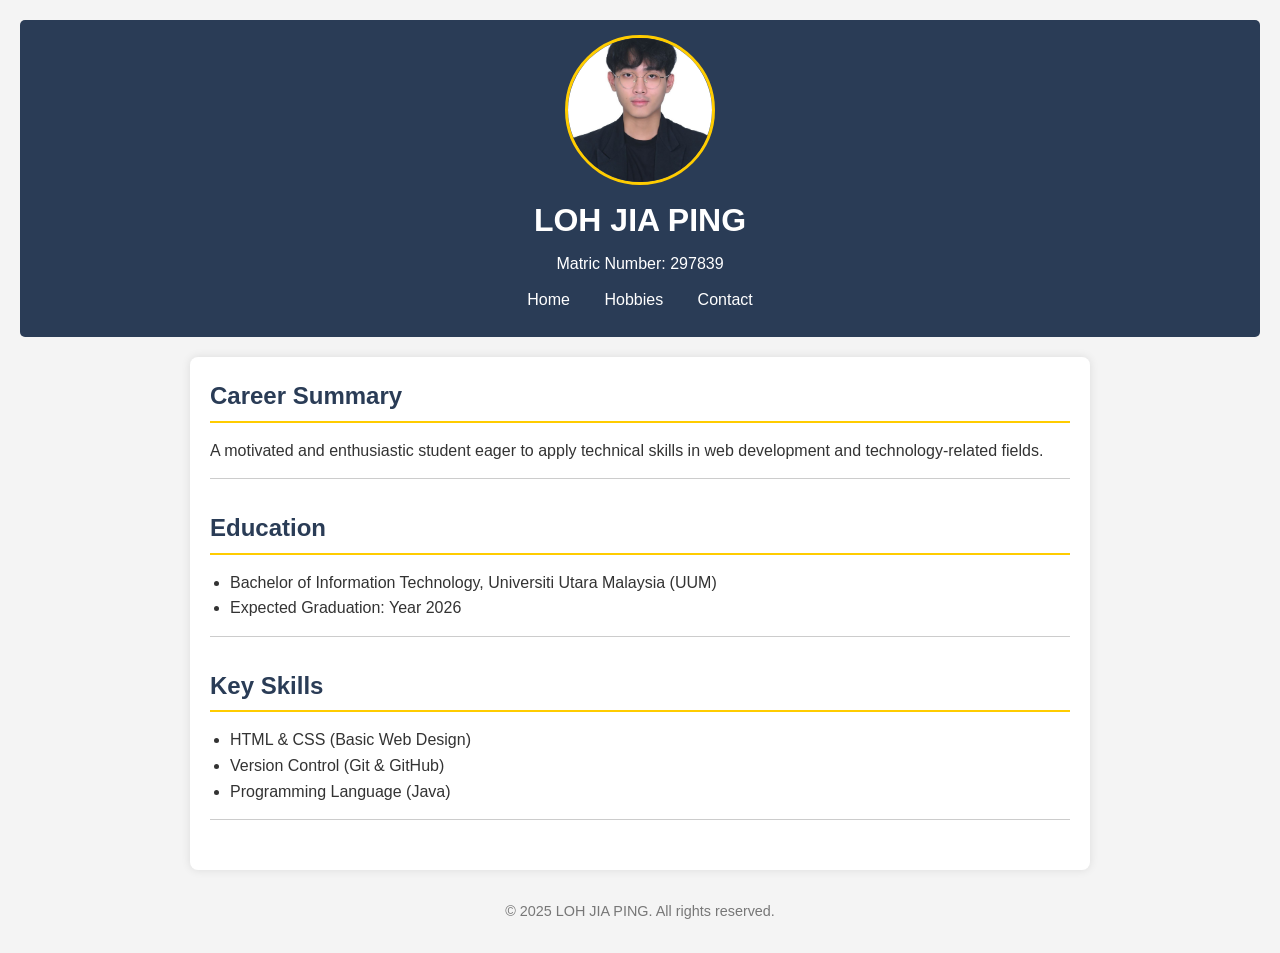
<file: index.html>
<!DOCTYPE html>
<html lang="en">
<head>
    <meta charset="UTF-8">
    <meta name="viewport" content="width=device-width, initial-scale=1.0">
    <title>LOH JIA PING - Resume</title>
    <link rel="stylesheet" href="style.css">
</head>
<body>
<header>
    <img src="me.jpg" alt="LOH JIA PING Profile Photo" class="profile-photo">

    <h1>LOH JIA PING</h1>
    <p>Matric Number: 297839</p>
    <nav>
        <a href="index.html">Home</a>
        <a href="hobbies.html">Hobbies</a>
        <a href="contact.html">Contact</a>
    </nav>
</header>

<main>
    <section id="summary">
        <h2>Career Summary</h2>
        <p>A motivated and enthusiastic student eager to apply technical skills in web development and technology-related fields.</p>
    </section>

    <section id="education">
        <h2>Education</h2>
        <ul>
            <li>Bachelor of Information Technology, Universiti Utara Malaysia (UUM)</li>
            <li>Expected Graduation: Year 2026</li>
        </ul>
    </section>

    <section id="skills">
        <h2>Key Skills</h2>
        <ul class="skills-list">
            <li>HTML & CSS (Basic Web Design)</li>
            <li>Version Control (Git & GitHub)</li>
            <li>Programming Language (Java)</li>
        </ul>
    </section>
</main>

<footer>
    <p>&copy; 2025 LOH JIA PING. All rights reserved.</p>
</footer>
</body>
</html>
</file>
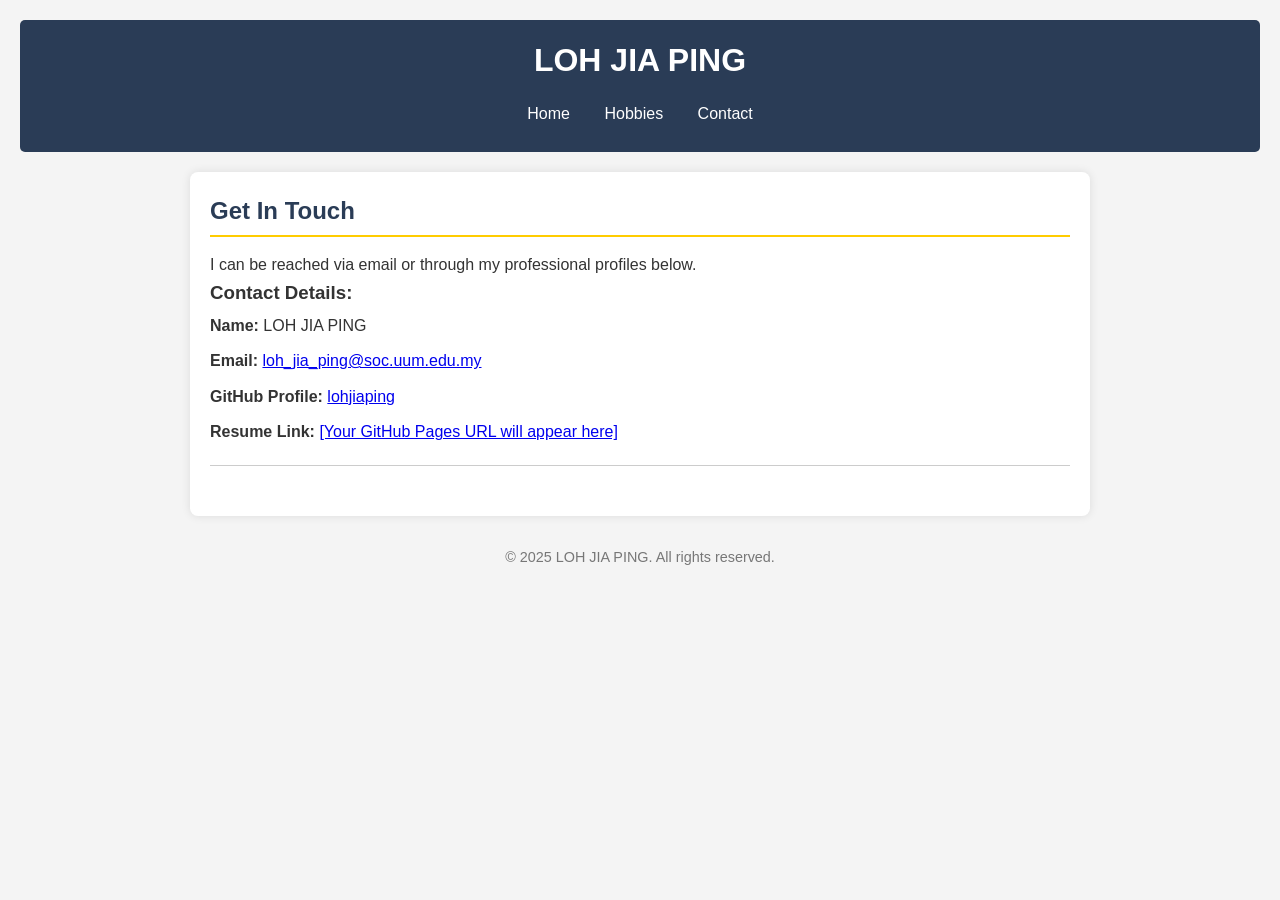
<file: contact.html>
<!DOCTYPE html>
<html lang="en">
<head>
    <meta charset="UTF-8">
    <meta name="viewport" content="width=device-width, initial-scale=1.0">
    <title>LOH JIA PING - Contact</title>
    <link rel="stylesheet" href="style.css">
</head>
<body>
<header>
    <h1>LOH JIA PING</h1>
    <nav>
        <a href="index.html">Home</a>
        <a href="hobbies.html">Hobbies</a>
        <a href="contact.html">Contact</a>
    </nav>
</header>

<main>
    <h2>Get In Touch</h2>
    <p>I can be reached via email or through my professional profiles below.</p>

    <section class="contact-info">
        <h3>Contact Details:</h3>
        <ul>
            <li><strong>Name:</strong> LOH JIA PING</li>
            <li><strong>Email:</strong> <a href="mailto:loh_jia_ping@soc.uum.edu.my">loh_jia_ping@soc.uum.edu.my</a></li>
            <li>
                <strong>GitHub Profile:</strong>
                <a href="https://github.com/lohjiaping" target="_blank">lohjiaping</a>
            </li>
            <li><strong>Resume Link:</strong>
                <a id="resume-url" href="#">[Your GitHub Pages URL will appear here]</a>
            </li>
        </ul>
    </section>
</main>

<footer>
    <p>&copy; 2025 LOH JIA PING. All rights reserved.</p>
</footer>
</body>
</html>
</file>
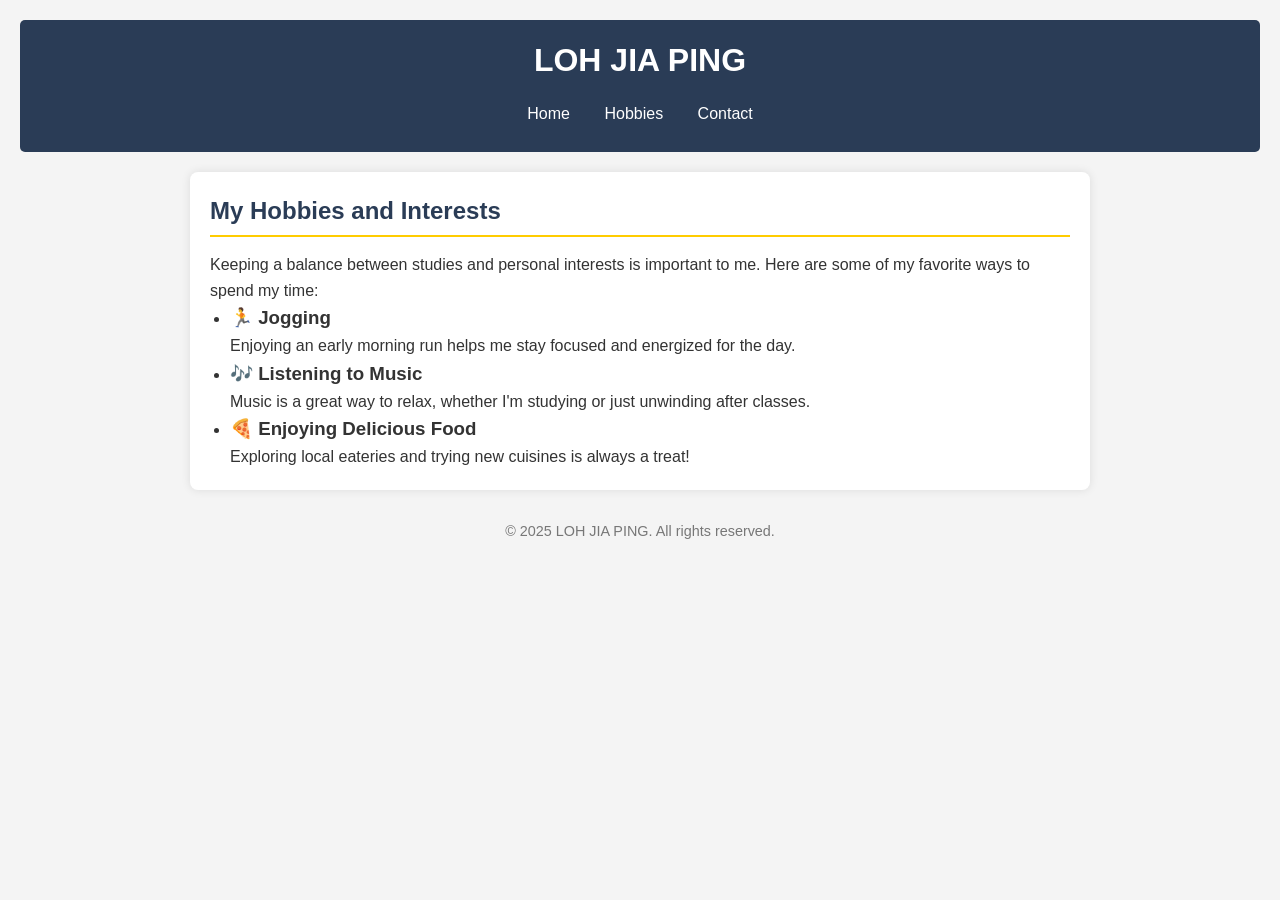
<file: hobbies.html>
<!DOCTYPE html>
<html lang="en">
<head>
    <meta charset="UTF-8">
    <meta name="viewport" content="width=device-width, initial-scale=1.0">
    <title>LOH JIA PING - Hobbies</title>
    <link rel="stylesheet" href="style.css">
</head>
<body>
<header>
    <h1>LOH JIA PING</h1>
    <nav>
        <a href="index.html">Home</a>
        <a href="hobbies.html">Hobbies</a>
        <a href="contact.html">Contact</a>
    </nav>
</header>

<main>
    <h2>My Hobbies and Interests</h2>
    <p>Keeping a balance between studies and personal interests is important to me. Here are some of my favorite ways to spend my time:</p>

    <ul class="hobbies-list">
        <li>
            <h3>🏃 Jogging</h3>
            <p>Enjoying an early morning run helps me stay focused and energized for the day.</p>
        </li>
        <li>
            <h3>🎶 Listening to Music</h3>
            <p>Music is a great way to relax, whether I'm studying or just unwinding after classes.</p>
        </li>
        <li>
            <h3>🍕 Enjoying Delicious Food</h3>
            <p>Exploring local eateries and trying new cuisines is always a treat!</p>
        </li>
    </ul>
</main>

<footer>
    <p>&copy; 2025 LOH JIA PING. All rights reserved.</p>
</footer>
</body>
</html>
</file>
<file: style.css>
/* Basic Reset and Box Sizing */
* {
    box-sizing: border-box;
    margin: 0;
    padding: 0;
}

/* Add this to your style.css file */
.profile-photo {
    width: 150px; /* Adjust size as needed */
    height: 150px; /* Adjust size as needed */
    border-radius: 50%; /* Makes the image round */
    object-fit: cover; /* Ensures the image covers the area without distortion */
    margin-bottom: 10px; /* Space below the image */
    border: 3px solid #ffcc00; /* Optional: Yellow border */
    display: block; /* Ensures it's on its own line */
    margin-left: auto; /* Centers the image */
    margin-right: auto; /* Centers the image */
}

body {
    font-family: Arial, sans-serif;
    line-height: 1.6;
    color: #333;
    background-color: #f4f4f4;
    padding: 20px;
}

header {
    background: #2a3c56; /* Dark Blue Header */
    color: white;
    padding: 15px 0;
    text-align: center;
    margin-bottom: 20px;
    border-radius: 5px;
}

header h1 {
    margin-bottom: 5px;
}

/* Navigation Styling */
nav a {
    color: white;
    text-decoration: none;
    padding: 10px 15px;
    display: inline-block;
    border-radius: 3px;
    transition: background-color 0.3s;
}

nav a:hover {
    background-color: #4a658a;
}

main {
    background: white;
    padding: 20px;
    margin: auto;
    max-width: 900px;
    box-shadow: 0 0 10px rgba(0, 0, 0, 0.1);
    border-radius: 8px;
}

section {
    margin-bottom: 30px;
    padding-bottom: 15px;
    border-bottom: 1px solid #ccc;
}

h2 {
    color: #2a3c56;
    border-bottom: 2px solid #ffcc00; /* Yellow Accent */
    padding-bottom: 5px;
    margin-bottom: 15px;
}

ul {
    list-style-type: disc;
    margin-left: 20px;
}

/* Specific list styling for contact page */
.contact-info ul {
    list-style-type: none;
    margin-left: 0;
}
.contact-info li {
    padding: 5px 0;
}

footer {
    text-align: center;
    padding: 10px;
    margin-top: 20px;
    color: #777;
    font-size: 0.9em;
}
</file>
